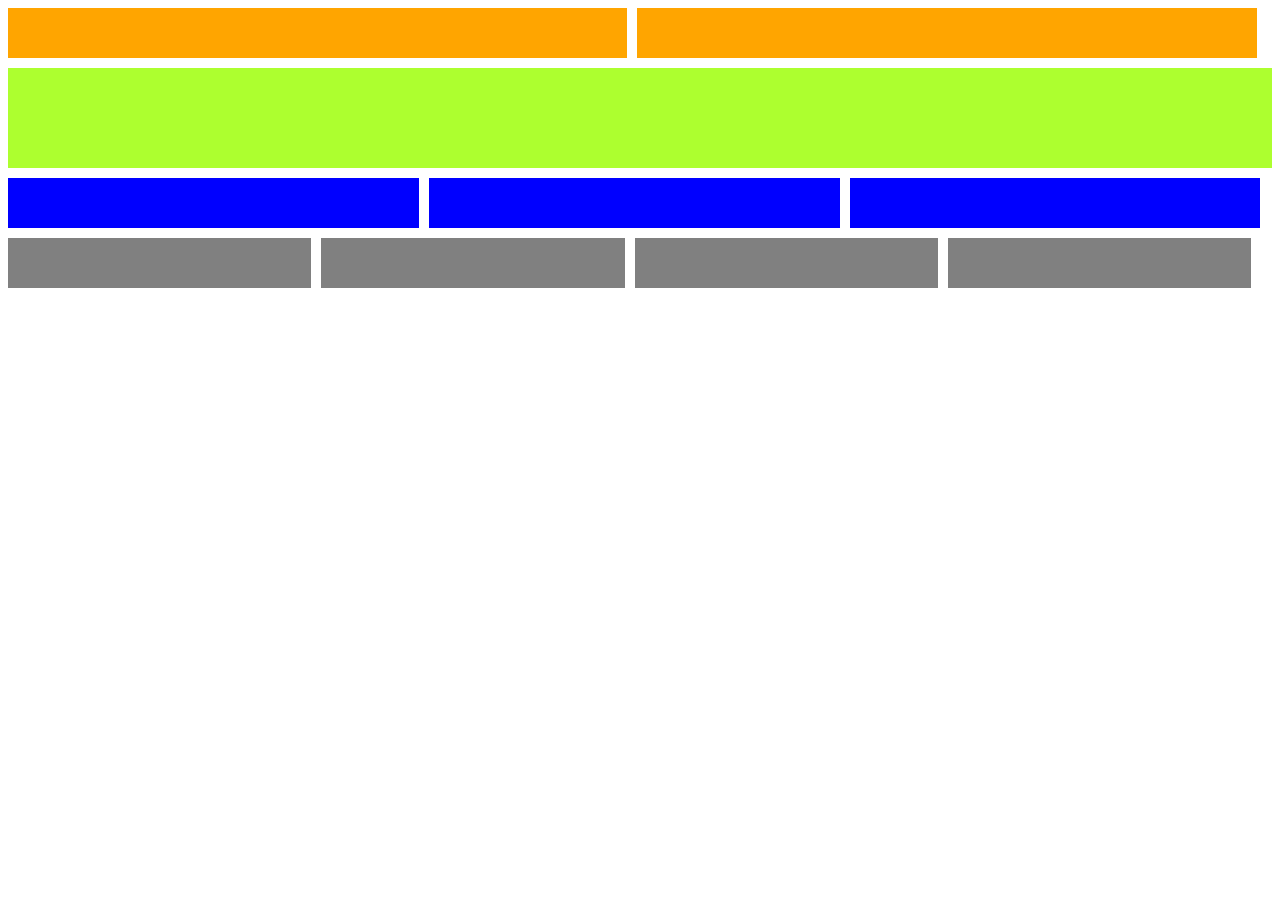
<file: index.html>
<!DOCTYPE html>
<html lang="en">
<head>
    <meta charset="UTF-8">
    <meta name="viewport" content="width=device-width, initial-scale=1.0">
    <title>Document</title>
    <link rel="stylesheet" href="./style.css">
</head>
<body>
<div class="container">
    <div class="box box1"></div>
    <div class="box box2"></div>
    <div class="box box3"></div>
    <div class="box box4"></div>
    <div class="box box5"></div>
    <div class="box box6"></div>
    <div class="box box7"></div>
    <div class="box box8"></div>
    <div class="box box9"></div>
    <div class="box box10"></div>
</div>
    
</body>
</html>
</file>
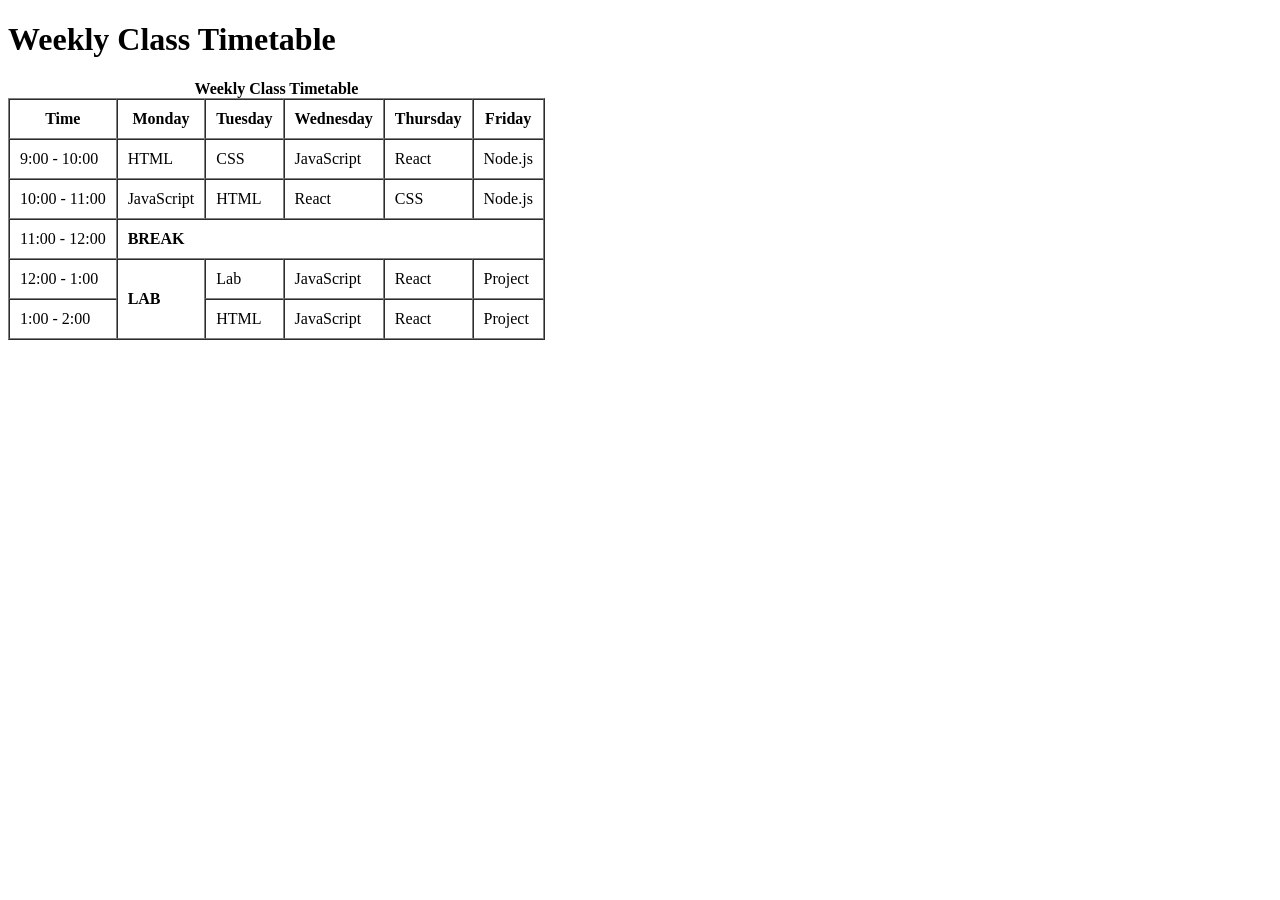
<file: assignment.html>
<!DOCTYPE html>
<html lang="en">
<head>
    <meta charset="UTF-8">
    <meta name="viewport" content="width=device-width, initial-scale=1.0">
    <title>HTML Table Assignment</title>
</head>

<body>

    <h1>Weekly Class Timetable</h1>

    <table border="1" cellpadding="10" cellspacing="0">
        <caption>
            <strong>Weekly Class Timetable</strong>
        </caption>

        <tr>
            <th>Time</th>
            <th>Monday</th>
            <th>Tuesday</th>
            <th>Wednesday</th>
            <th>Thursday</th>
            <th>Friday</th>
        </tr>

        <tr>
            <td>9:00 - 10:00</td>
            <td>HTML</td>
            <td>CSS</td>
            <td>JavaScript</td>
            <td>React</td>
            <td>Node.js</td>
        </tr>

        <tr>
            <td>10:00 - 11:00</td>
            <td>JavaScript</td>
            <td>HTML</td>
            <td>React</td>
            <td>CSS</td>
            <td>Node.js</td>
        </tr>

        <!-- COLSPAN -->
        <tr>
            <td>11:00 - 12:00</td>
            <td colspan="5">
                <strong>BREAK</strong>
            </td>
        </tr>

        <!-- ROWSPAN -->
        <tr>
            <td>12:00 - 1:00</td>
            <td rowspan="2">
                <strong>LAB</strong>
            </td>
            <td>Lab</td>
            <td>JavaScript</td>
            <td>React</td>
            <td>Project</td>
        </tr>

        <tr>
            <td>1:00 - 2:00</td>
            <td>HTML</td>
            <td>JavaScript</td>
            <td>React</td>
            <td>Project</td>
        </tr>

    </table>

</body>
</html>
</file>
<file: style.css>
.container {
      display: flex;
      flex-wrap: wrap;
      gap: 10px;
}

.box {
    width: 100%;
    height: 50px;
   box-sizing: border-box;
}

.box1 ,.box2 {
    width: 49%;
   
    background-color: orange;
}
.box3 {
     height: 100px;
    background-color: greenyellow;
}
.box4, .box5, .box6 {
    width: 32.5%;
    background-color: blue;
}

.box7, .box8 ,.box9 , .box10 {
    background-color: gray;
    width: 24%;
}


@media (max-width:768px){
.box1 ,.box2 {
    width: 100%;
   }

   .box4, .box5, .box6 {
    width: 100%;
}
.box7, .box8 ,.box9 , .box10 {
    width: 49%;
}
}


@media (max-width:320px){
   .box7 {
    width: 100%;
} 
.box8 ,.box9 , .box10 {
    display: none;
}
}
</file>
